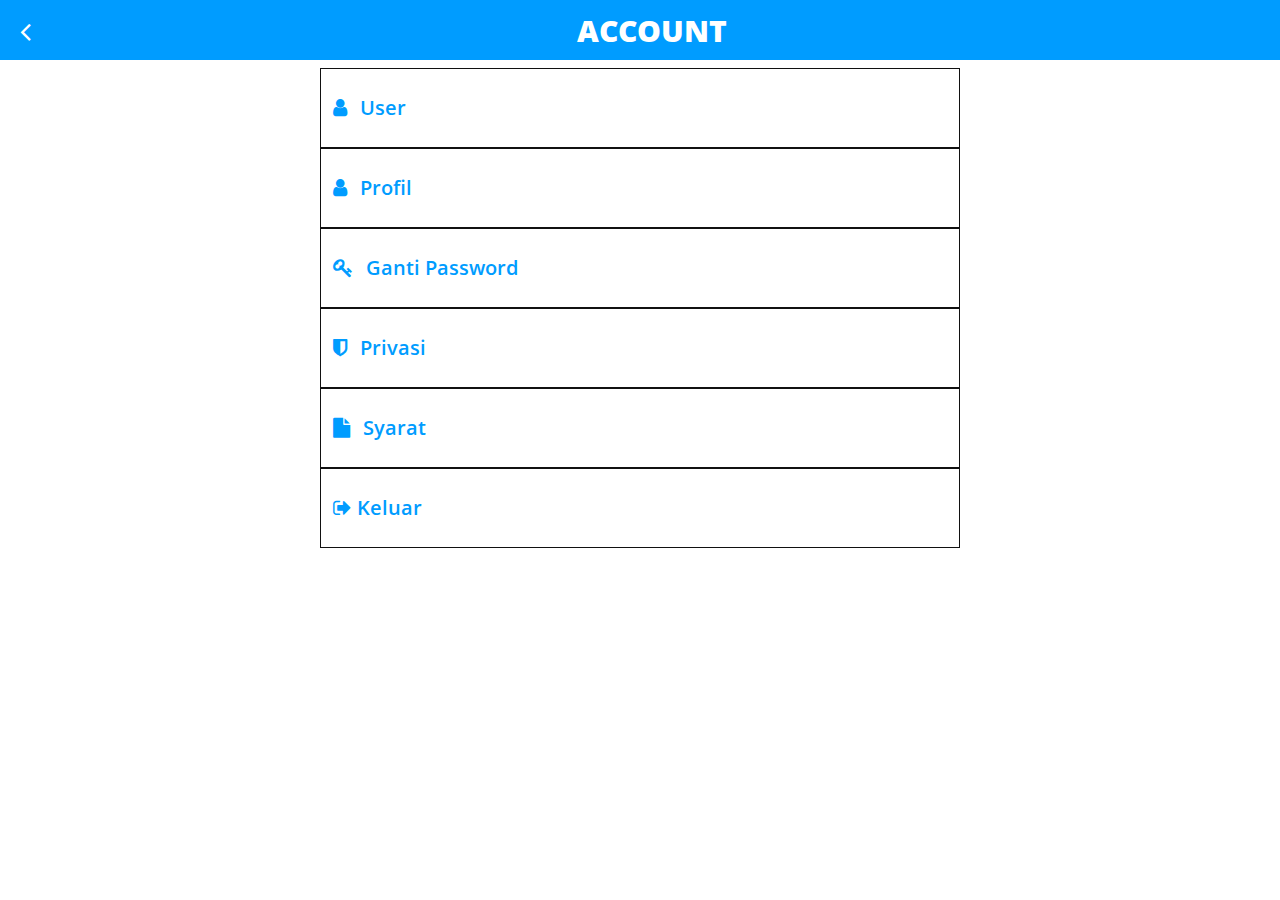
<file: account.html>
<!DOCTYPE html>
<html lang="en">
  <head>
    <meta charset="utf-8" />
    <title>DAP</title>
    <meta content="width=device-width, initial-scale=1.0" name="viewport" />
    <meta content="" name="keywords" />
    <meta content="" name="description" />

    <!-- Favicon -->
    <link href="img/favicon.ico" rel="icon" />

    <!-- Google Web Fonts -->
    <link rel="preconnect" href="https://fonts.googleapis.com" />
    <link rel="preconnect" href="https://fonts.gstatic.com" crossorigin />
    <link
      href="https://fonts.googleapis.com/css2?family=Open+Sans:wght@400;500;600;700&display=swap"
      rel="stylesheet"
    />

    <!-- Icon Font Stylesheet -->
    <link
      href="https://cdnjs.cloudflare.com/ajax/libs/font-awesome/5.10.0/css/all.min.css"
      rel="stylesheet"
    />
    <link
      href="https://cdn.jsdelivr.net/npm/bootstrap-icons@1.4.1/font/bootstrap-icons.css"
      rel="stylesheet"
    />
    <link
      rel="stylesheet"
      href="https://maxcdn.bootstrapcdn.com/font-awesome/4.5.0/css/font-awesome.min.css"
    />
    <!-- Libraries Stylesheet -->
    <link href="lib/animate/animate.min.css" rel="stylesheet" />
    <link href="lib/owlcarousel/assets/owl.carousel.min.css" rel="stylesheet" />
    <link href="lib/lightbox/css/lightbox.min.css" rel="stylesheet" />

    <!-- Customized Bootstrap Stylesheet -->
    <link href="css/bootstrap.min.css" rel="stylesheet" />

    <!-- Template Stylesheet -->
    <link href="css/style.css" rel="stylesheet" />
  </head>

  <body>
    <div
      class="container-fluid p-2 bg-primary d-flex justify-content-center"
      style="height: 60px"
    >
      <div class="angleright text-start col-4 ms-4 mt-2">
        <a href="index.html"
          ><i
            class="fa fa-angle-left"
            style="color: white; border-color: white; font-size: 30px"
          ></i
        ></a>
      </div>
      <div class="account text-center col-4">
        <span class="#"
          ><a
            href="#"
            style="
              font-size: 30px;
              color: white;
              text-transform: uppercase;
              font-weight: 900;
            "
            >Account</a
          ></span
        >
      </div>
      <div class="col-4"></div>
    </div>
    <div class="container w-50 mt-2">
      <div
        class="row border border-dark py-4"
        style="border-color: black; height: 80px"
      >
        <span
          ><a href="#" style="font-size: 20px; font-weight: 600"
            ><i class="fa fa-user me-2"> </i> User</a
          ></span
        >
      </div>
      <div
        class="row border border-dark py-4"
        style="border-color: black; height: 80px"
      >
        <span
          ><a href="#" style="font-size: 20px; font-weight: 600"
            ><i class="fa fa-user me-2"> </i> Profil</a
          ></span
        >
      </div>
      <div
        class="row border border-dark py-4"
        style="border-color: black; height: 80px"
      >
        <span
          ><a href="#" style="font-size: 20px; font-weight: 600"
            ><i class="fa fa-key me-2"> </i> Ganti Password</a
          ></span
        >
      </div>
      <div
        class="row border border-dark py-4"
        style="border-color: black; height: 80px"
      >
        <span
          ><a href="#" style="font-size: 20px; font-weight: 600"
            ><i class="fa fa-shield me-2"> </i> Privasi</a
          ></span
        >
      </div>
      <div
        class="row border border-dark py-4"
        style="border-color: black; height: 80px"
      >
        <span
          ><a href="#" style="font-size: 20px; font-weight: 600"
            ><i class="fa fa-file me-2"> </i> Syarat</a
          ></span
        >
      </div>
      <div
        class="row border border-dark py-4"
        style="border-color: black; height: 80px"
      >
        <span
          ><a href="#" style="font-size: 20px; font-weight: 600"
            ><i class="fa fa-sign-out"></i> Keluar</a
          ></span
        >
      </div>
    </div>

    <!-- JavaScript Libraries -->
    <script src="https://code.jquery.com/jquery-3.4.1.min.js"></script>
    <script src="https://cdn.jsdelivr.net/npm/bootstrap@5.0.0/dist/js/bootstrap.bundle.min.js"></script>
    <script src="lib/wow/wow.min.js"></script>
    <script src="lib/easing/easing.min.js"></script>
    <script src="lib/waypoints/waypoints.min.js"></script>
    <script src="lib/counterup/counterup.min.js"></script>
    <script src="lib/owlcarousel/owl.carousel.min.js"></script>
    <script src="lib/lightbox/js/lightbox.min.js"></script>

    <!-- Template Javascript -->
    <script src="js/main.js"></script>
  </body>
</html>
</file>
<file: css/style.css>
/********** Template CSS **********/
:root {
  --primary: #009cff;
  --secondary: #777777;
  --light: #f8f8f8;
  --dark: #252525;
}

.back-to-top {
  position: fixed;
  display: none;
  right: 30px;
  bottom: 30px;
  z-index: 99;
}

/*** Spinner ***/
#spinner {
  opacity: 0;
  visibility: hidden;
  transition: opacity 0.5s ease-out, visibility 0s linear 0.5s;
  z-index: 99999;
}

#spinner.show {
  transition: opacity 0.5s ease-out, visibility 0s linear 0s;
  visibility: visible;
  opacity: 1;
}

/*** Button ***/
.btn {
  font-weight: 500;
  transition: 0.5s;
}

.btn.btn-primary {
  color: #ffffff;
}

.btn-square {
  width: 38px;
  height: 38px;
}

.btn-sm-square {
  width: 32px;
  height: 32px;
}

.btn-lg-square {
  width: 48px;
  height: 48px;
}

.btn-square,
.btn-sm-square,
.btn-lg-square {
  padding: 0;
  display: flex;
  align-items: center;
  justify-content: center;
  font-weight: normal;
}

/*** Navbar ***/
.navbar .dropdown-toggle::after {
  border: none;
  content: "\f107";
  font-family: "Font Awesome 5 Free";
  font-weight: 900;
  vertical-align: middle;
  margin-left: 8px;
}

.navbar .row a {
  color: white;
}

.navbar .row .active,
.navbar .row :hover {
  color: black;
}

.navbar.sticky-top {
  top: -100px;
  transition: 0.5s;
}

@media (max-width: 991.98px) {
  .navbar .navbar-nav .nav-link {
    margin-right: 0;
    padding: 8px 0;
  }

  .navbar .navbar-nav {
    margin-top: 8px;
    border-top: 1px solid rgba(256, 256, 256, 0.1);
  }
}

@media (min-width: 992px) {
  .navbar .nav-item .dropdown-menu {
    display: block;
    visibility: hidden;
    top: 100%;
    transform: rotateX(-75deg);
    transform-origin: 0% 0%;
    transition: 0.5s;
    opacity: 0;
  }

  .navbar .nav-item:hover .dropdown-menu {
    transform: rotateX(0deg);
    visibility: visible;
    transition: 0.5s;
    opacity: 1;
  }
}

/*** Header ***/
#header-carousel .carousel-caption {
  top: 0;
  left: 0;
  right: 0;
  bottom: 0;
  display: flex;
  flex-direction: column;
  align-items: center;
  justify-content: center;
  background: rgba(0, 0, 0, 0.5);
  z-index: 1;
}

#header-carousel .carousel-control-prev,
#header-carousel .carousel-control-next {
  width: 10%;
}

#header-carousel .carousel-control-prev-icon,
#header-carousel .carousel-control-next-icon {
  width: 3rem;
  height: 3rem;
}
@media (max-width: 768px) {
  #header-carousel .carousel-item {
    position: relative;
    min-height: 500px;
  }

  #header-carousel .carousel-item img {
    position: absolute;
    width: 100%;
    height: 100%;
    object-fit: cover;
  }
}

#header-carousel .carousel-indicators [data-bs-target] {
  width: 60px;
  height: 60px;
  text-indent: 0;
  margin-bottom: 15px;
  border: 2px solid #ffffff;
  border-radius: 60px;
  overflow: hidden;
}

#header-carousel .carousel-indicators [data-bs-target] img {
  width: 100%;
  height: 100%;
  object-fit: cover;
}

.page-header {
  background: linear-gradient(rgba(0, 0, 0, 0.5), rgba(0, 0, 0, 0.5)),
    url(../img/carousel-1.jpg) center center no-repeat;
  background-size: cover;
}

.breadcrumb-item + .breadcrumb-item::before {
  color: var(--secondary);
}

.page-header .breadcrumb-item + .breadcrumb-item::before {
  color: var(--light);
}

/*** Section Title ***/
.section-title {
  position: relative;
  display: inline-block;
  text-transform: uppercase;
}

.section-title::before {
  position: absolute;
  content: "";
  width: calc(100% + 80px);
  height: 2px;
  top: 4px;
  left: -40px;
  background: var(--primary);
  z-index: -1;
}

.section-title::after {
  position: absolute;
  content: "";
  width: calc(100% + 120px);
  height: 2px;
  bottom: 4px;
  left: -60px;
  background: var(--primary);
  z-index: -1;
}

.section-title.text-start::before {
  width: calc(100% + 40px);
  left: 0;
}

.section-title.text-start::after {
  width: calc(100% + 60px);
  left: 0;
}

/*** Img Border ***/
.img-border {
  position: relative;
  height: 100%;
  min-height: 400px;
}

.img-border::before {
  position: absolute;
  content: "";
  top: 0;
  left: 0;
  right: 3rem;
  bottom: 3rem;
  border: 5px solid var(--primary);
  border-radius: 6px;
}

.img-border img {
  position: absolute;
  top: 3rem;
  left: 3rem;
  width: calc(100% - 3rem);
  height: calc(100% - 3rem);
  object-fit: cover;
  border-radius: 6px;
}

/*** Facts ***/
.fact-item {
  transition: 0.5s;
}

.fact-item:hover {
  margin-top: -10px;
  background: #ffffff !important;
  box-shadow: 0 0 45px rgba(0, 0, 0, 0.07);
}

/*** Service ***/
.service-item {
  box-shadow: 0 0 45px rgba(0, 0, 0, 0.07);
  border: 1px solid transparent;
  transition: 0.5s;
}

.service-item:hover {
  margin-top: -10px;
  box-shadow: none;
  border: 1px solid #dee2e6;
}

/*** Feature ***/
.progress {
  height: 5px;
}

.progress .progress-bar {
  width: 0px;
  transition: 3s;
}

/*** Project ***/
.project-item a {
  position: absolute;
  width: 100%;
  height: 100%;
  top: 0;
  left: 0;
  display: flex;
  align-items: center;
  justify-content: center;
  color: #ffffff;
  background: rgba(0, 0, 0, 0.5);
  border-radius: 6px;
  opacity: 0;
  transition: 0.5s;
}

.project-item:hover a {
  opacity: 1;
}

.project-carousel .owl-dots {
  display: flex;
  align-items: center;
  justify-content: center;
  flex-wrap: wrap;
  margin-top: 20px;
}
.carousel-item img {
  width: 100%;
  height: 300px;
}

.project-carousel .owl-dot {
  width: 35px;
  height: 35px;
  margin: 3px;
  display: flex;
  align-items: center;
  justify-content: center;
  border: 1px solid #dee2e6;
  border-radius: 35px;
  transition: 0.5s;
}

.project-carousel .owl-dot:hover,
.project-carousel .owl-dot.active {
  color: #ffffff;
  border-color: var(--primary);
  background: var(--primary);
}

/*** Team ***/
.team-item {
  box-shadow: 0 0 45px rgba(0, 0, 0, 0.07);
}

.team-item .team-text {
  position: relative;
  height: 65px;
  overflow: hidden;
}

.team-item .team-title {
  position: absolute;
  width: 100%;
  height: 100%;
  top: 0;
  left: 0;
  display: flex;
  flex-direction: column;
  align-items: center;
  justify-content: center;
  transition: 0.5s;
}

.team-item:hover .team-title {
  top: -65px;
}

.team-item .team-social {
  position: absolute;
  width: 100%;
  height: 100%;
  top: 65px;
  left: 0;
  display: flex;
  align-items: center;
  justify-content: center;
  background: #ffffff;
  transition: 0.5s;
}

.team-item .team-social .btn {
  margin: 0 3px;
}

.team-item:hover .team-social {
  top: 0;
}

/*** Testimonial ***/

.testimonial-carousel .owl-item .testimonial-item img {
  width: 60px;
  height: 60px;
}

.testimonial-carousel .owl-item .testimonial-item,
.testimonial-carousel .owl-item .testimonial-item * {
  transition: 0.5s;
}

.testimonial-carousel .owl-item.center .testimonial-item {
  background: var(--primary) !important;
}

.testimonial-carousel .owl-item.center .testimonial-item * {
  color: #ffffff !important;
}

.testimonial-carousel .owl-nav {
  margin-top: 30px;
  display: flex;
  justify-content: center;
}

.testimonial-carousel .owl-nav .owl-prev,
.testimonial-carousel .owl-nav .owl-next {
  margin: 0 12px;
  width: 50px;
  height: 50px;
  display: flex;
  align-items: center;
  justify-content: center;
  border: 1px solid #dee2e6;
  border-radius: 50px;
  font-size: 18px;
  transition: 0.5s;
}

.testimonial-carousel .owl-nav .owl-prev:hover,
.testimonial-carousel .owl-nav .owl-next:hover {
  color: #ffffff;
  border-color: var(--primary);
  background: var(--primary);
}

/*** Footer ***/
.footer .btn.btn-link {
  display: block;
  margin-bottom: 5px;
  padding: 0;
  text-align: left;
  color: var(--secondary);
  font-weight: normal;
  text-transform: capitalize;
  transition: 0.3s;
}

.footer .btn.btn-link::before {
  position: relative;
  content: "\f105";
  font-family: "Font Awesome 5 Free";
  font-weight: 900;
  color: var(--secondary);
  margin-right: 10px;
}

.footer .btn.btn-link:hover {
  color: var(--primary);
  letter-spacing: 1px;
  box-shadow: none;
}

.footer .copyright {
  padding: 25px 0;
  font-size: 15px;
  border-top: 1px solid rgba(256, 256, 256, 0.1);
}

.footer .copyright a {
  color: var(--light);
}

.footer .copyright a:hover {
  color: var(--primary);
}
/* new */
.container .judul {
  font-size: 19px;
  color: black;
  font-weight: 600;
  text-transform: capitalize;
}
/* search */
.search ul li a {
  font-size: 20px;
  font-weight: 300;
}
.berita h6 {
  font-size: 30px;
}
.berita img {
  width: 345px;
  border-radius: 5px;
  height: 250px;
}
.berita .note h6 {
  font-size: 14px;
}
/* berita */
.berita .news {
  font-size: 30px;
}
.berita a {
  font-size: 20px;
  text-transform: uppercase;
  font-weight: 600;
  font-family: sans-serif;
  color: black;
}
.berobat .tombol button {
  background-color: black;
}
.pernikahan .tombol button {
  background-color: black;
}
.musibah .tombol button {
  background-color: black;
}
.aqiqah .tombol button {
  background-color: black;
}
.melahirkan .tombol button {
  background-color: black;
}
.none .tombol button {
  background-color: black;
}

/* berita end */
/*donasi*/
.donasi .donate {
  font-size: 30px;
}
.card .card-header a {
  font-size: 25px;
  text-transform: uppercase;
  font-weight: 600;
  font-family: sans-serif;
}
.card .card-body img {
  height: 80px;
  width: 160px;
}
.card .card-body .paragraft a {
  font-size: 20px;
  font-weight: 300;
  color: black;
}
/* donasi end */
/* contact */
.contact .contactus {
  font-size: 30px;
}
/* contact end */
/* about us */
.about .aboutus {
  font-size: 30px;
}
/* ebout us end */
</file>
